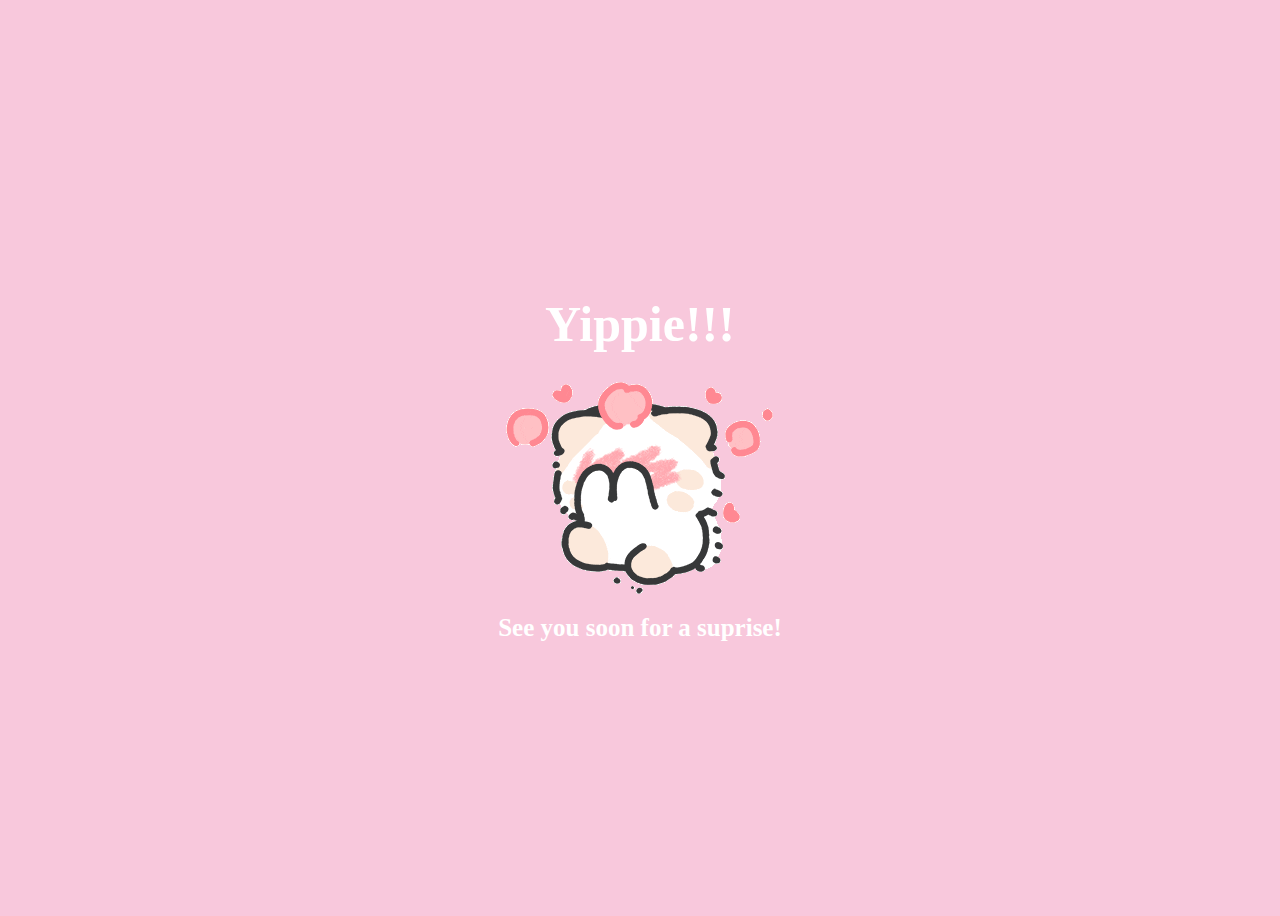
<file: yes.html>
<!DOCTYPE html>
<html lang="en">
    <head>
        <link rel="stylesheet" href="./style/css/yes_styles.css">
        
    </head> 
    <body>
        <div class="container">
            <div >
                <h1 class = "header_text">Yippie!!! </h1>
            </div>
            <div class="gif_container">
                <img src="./style/images/cute-cat.gif" alt="Cute animated illustration">
            </div>
            <p class = "text"> See you soon for a suprise!</p>
        </div>
       
    </body> 
</html>
</file>
<file: style/css/yes_styles.css>
body {
    display: flex;
    justify-content: center;
    align-items: center;
    height: 100vh;
    background-color: #F8C8DC;
}

/* Position the "No" button absolutely within body */
#noButton {
    position: absolute;
    margin-left: 150px;
    transition: 0.5s;
    /* Smooth movement */
}

#yesButton {
    position: absolute;
    margin-right: 150px;
    /* Smooth movement */
}

.header_text {
    font-family: 'Nunito';
    font-size: 50px;
    font-weight: bold;
    color: white;
    text-align: center;
    margin-top: 20px;
    margin-bottom: 0px;
}

.text {
    font-family: 'Nunito';
    font-size: 25px;
    font-weight: bold;
    color: white;
    text-align: center;
    margin-top: 20px;
    margin-bottom: 0px;
}

.buttons {
    display: flex;
    flex-direction: row;
    justify-content: center;
    align-items: center;
    margin-top: 20px;
    margin-left: 20px;
    /* optional: adds some space between the buttons */
}

.btn {
    background-color: #FFB6C1;
    color: white;
    padding: 15px 32px;
    text-align: center;
    display: inline-block;
    font-size: 16px;
    margin: 4px 2px;
    cursor: pointer;
    border: none;
    border-radius: 12px;
    transition: background-color 0.3s ease;
}

.btn:hover {
    background-color: #FAF9F6;
}

.gif_container {
    display: flex;
    justify-content: center;
    align-items: center;
}
</file>
